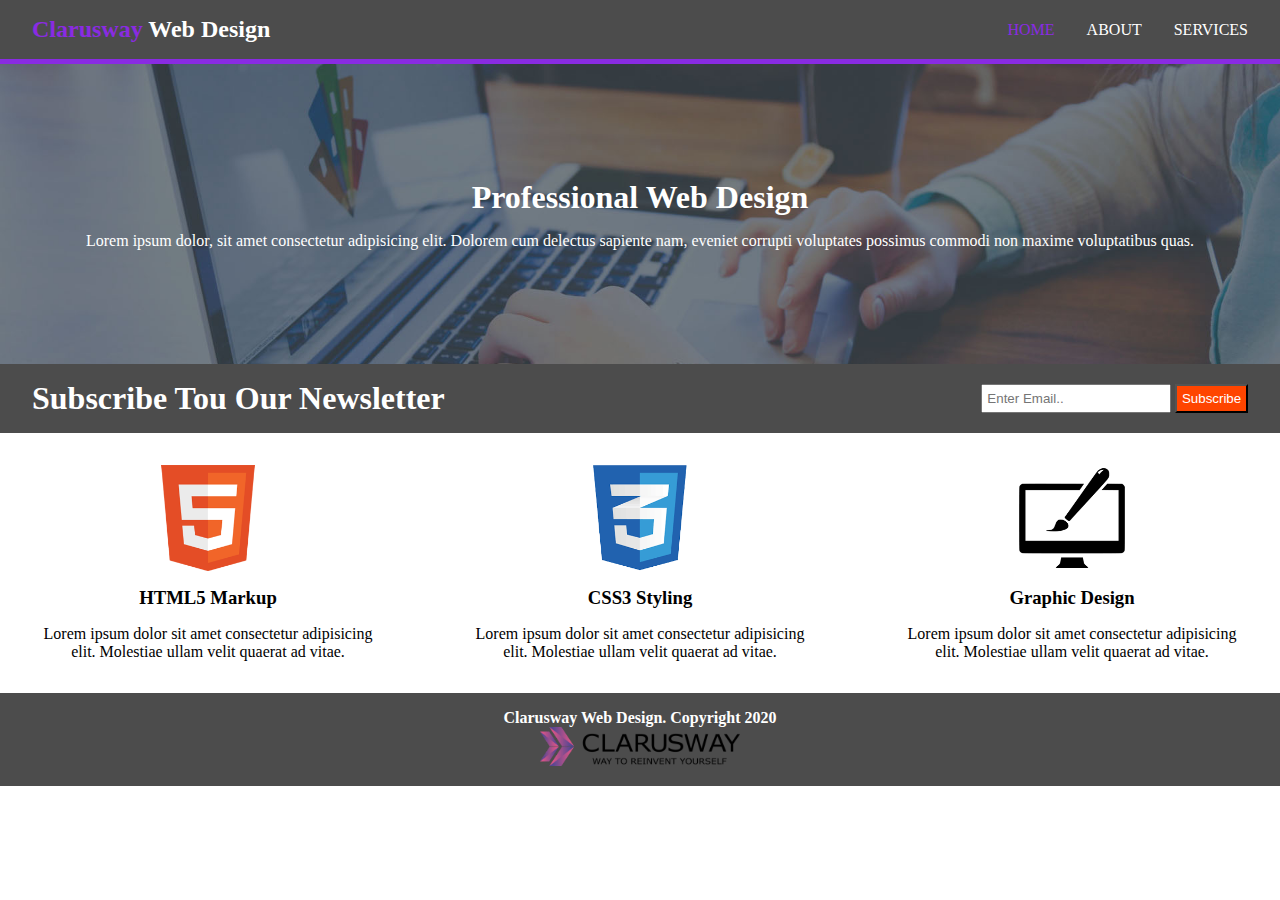
<file: index.html>
<!DOCTYPE html>
<html lang="en">
  <head>
    <meta charset="UTF-8" />
    <meta http-equiv="X-UA-Compatible" content="IE=edge" />
    <meta name="viewport" content="width=device-width, initial-scale=1.0" />
    <title>Home</title>
    <link rel="stylesheet" href="style.css" />
  </head>
  <body>
    <header>
      <h1><span>Clarusway</span> Web Design</h1>
      <nav>
        <ul>
          <li>
            <a href="index.html"><span>HOME</span></a>
          </li>
          <li><a href="about.html">ABOUT</a></li>
          <li><a href="services.html">SERVICES</a></li>
        </ul>
      </nav>
    </header>
    <main>
      <h1>Professional Web Design</h1>
      <p>
        Lorem ipsum dolor, sit amet consectetur adipisicing elit. Dolorem cum
        delectus sapiente nam, eveniet corrupti voluptates possimus commodi non
        maxime voluptatibus quas.
      </p>
    </main>
    <section class="sub">
      <h1>Subscribe Tou Our Newsletter</h1>
      <form action="">
        <input type="email" placeholder="Enter Email.." />
        <button>Subscribe</button>
      </form>
    </section>
    <section class="div">
      <div>
        <img src="./img/logo_html.png" alt="" />
        <h3>HTML5 Markup</h3>
        <p>
          Lorem ipsum dolor sit amet consectetur adipisicing elit. Molestiae
          ullam velit quaerat ad vitae.
        </p>
      </div>
      <div>
        <img src="./img/logo_css.png" alt="" />
        <h3>CSS3 Styling</h3>
        <p>
          Lorem ipsum dolor sit amet consectetur adipisicing elit. Molestiae
          ullam velit quaerat ad vitae.
        </p>
      </div>

      <div>
        <img src="./img/logo_brush.png" alt="" />
        <h3>Graphic Design</h3>
        <p>
          Lorem ipsum dolor sit amet consectetur adipisicing elit. Molestiae
          ullam velit quaerat ad vitae.
        </p>
      </div>
    </section>
    <footer>
      <h4>Clarusway Web Design. Copyright 2020</h4>
      <img src="./img/clarusway_logo.png" alt="" />
    </footer>
  </body>
</html>
</file>
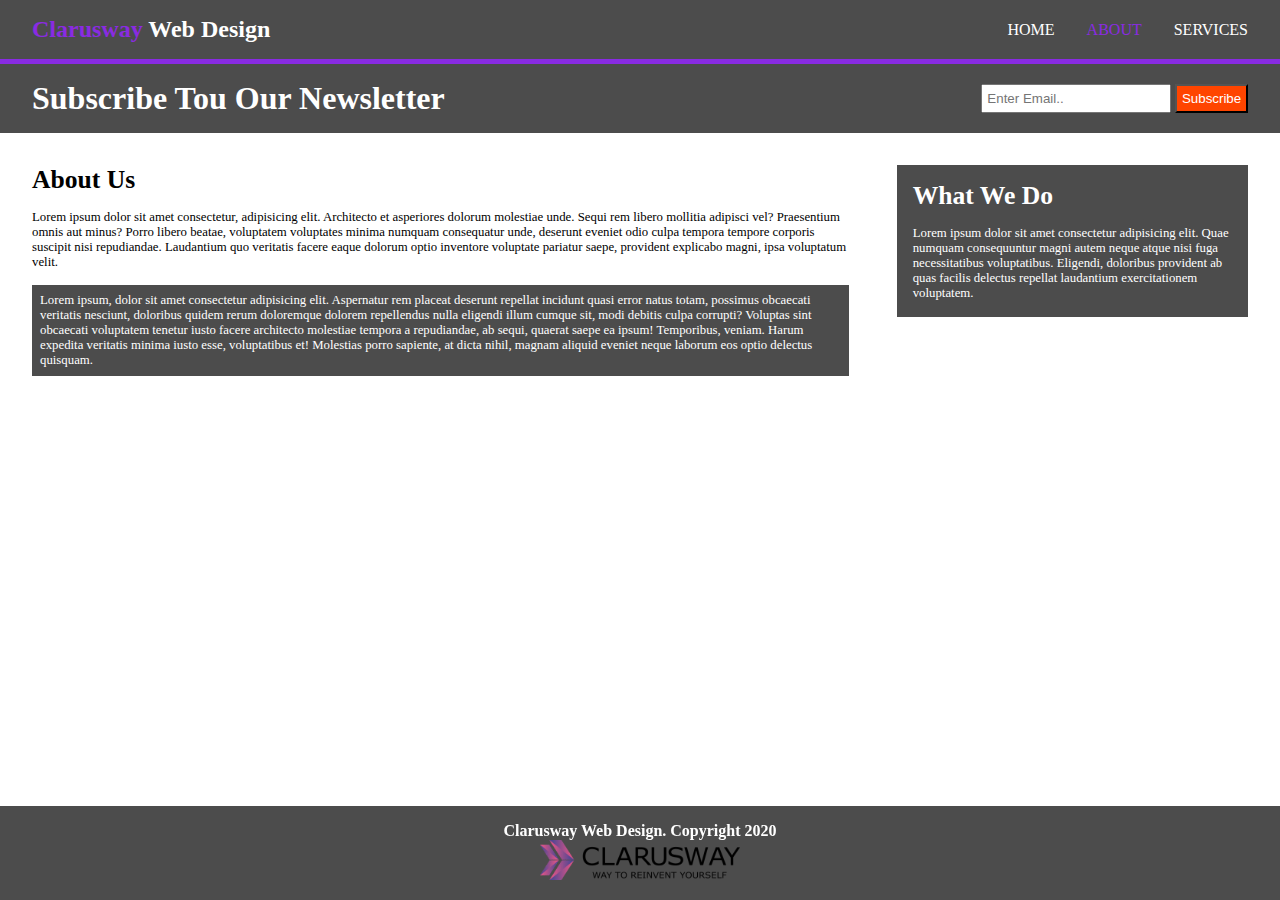
<file: about.html>
<!DOCTYPE html>
<html lang="en">
<head>
    <meta charset="UTF-8">
    <meta http-equiv="X-UA-Compatible" content="IE=edge">
    <meta name="viewport" content="width=device-width, initial-scale=1.0">
    <title>About</title>
    <link rel="stylesheet" href="style.css">
</head>
<body>
    <header>
        <h1><span>Clarusway</span> Web Design</h1>
        <nav>
          <ul>
            <li>
              <a href="index.html">HOME</a>
            </li>
            <li><a href="about.html"><span>ABOUT</span></a></li>
            <li><a href="services.html">SERVICES</a></li>
          </ul>
        </nav>
      </header>
      <section class="sub">
        <h1>Subscribe Tou Our Newsletter</h1>
        <form action="">
          <input type="email" placeholder="Enter Email.." />
          <button>Subscribe</button>
        </form>
      </section>
      <main class="about">
        <div class="about">
            <h1>
                About Us
            </h1> <br>
            <p>
              Lorem ipsum dolor sit amet consectetur, adipisicing elit. Architecto et asperiores dolorum molestiae unde. Sequi rem libero mollitia adipisci vel? Praesentium omnis aut minus? Porro libero beatae, voluptatem voluptates minima numquam consequatur unde, deserunt eveniet odio culpa tempora tempore corporis suscipit nisi repudiandae. Laudantium quo veritatis facere eaque dolorum optio inventore voluptate pariatur saepe, provident explicabo magni, ipsa voluptatum velit. <br><br>
            <p class="pSecond">
              Lorem ipsum, dolor sit amet consectetur adipisicing elit. Aspernatur rem placeat deserunt repellat incidunt quasi error natus totam, possimus obcaecati veritatis nesciunt, doloribus quidem rerum doloremque dolorem repellendus nulla eligendi illum cumque sit, modi debitis culpa corrupti? Voluptas sint obcaecati voluptatem tenetur iusto facere architecto molestiae tempora a repudiandae, ab sequi, quaerat saepe ea ipsum! Temporibus, veniam. Harum expedita veritatis minima iusto esse, voluptatibus et! Molestias porro sapiente, at dicta nihil, magnam aliquid eveniet neque laborum eos optio delectus quisquam.
            </p>
        </div>
        <div class="what">
            <h1>
                What We Do
            </h1> <br>
            <p>
                Lorem ipsum dolor sit amet consectetur adipisicing elit. Quae numquam consequuntur magni autem neque atque nisi fuga necessitatibus voluptatibus. Eligendi, doloribus provident ab quas facilis delectus repellat laudantium exercitationem voluptatem.
            </p>
        </div>
      </main>
      <footer class="about">
        <h4>Clarusway Web Design. Copyright 2020</h4>
        <img src="./img/clarusway_logo.png" alt="" />
      </footer>
</body>
</html>
</file>
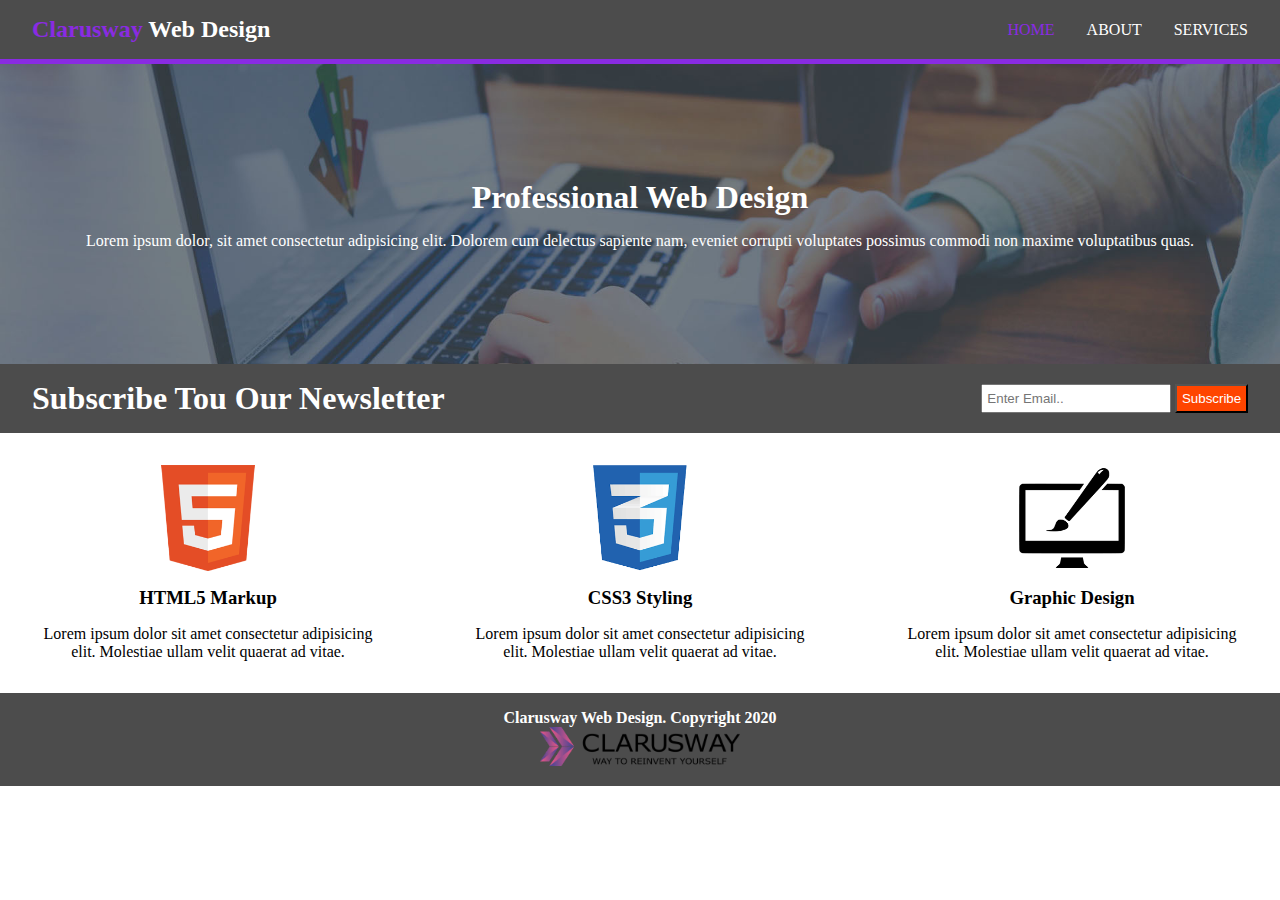
<file: home.html>
<!DOCTYPE html>
<html lang="en">
  <head>
    <meta charset="UTF-8" />
    <meta http-equiv="X-UA-Compatible" content="IE=edge" />
    <meta name="viewport" content="width=device-width, initial-scale=1.0" />
    <title>Home</title>
    <link rel="stylesheet" href="style.css" />
  </head>
  <body>
    <header>
      <h1><span>Clarusway</span> Web Design</h1>
      <nav>
        <ul>
          <li>
            <a href=""><span>HOME</span></a>
          </li>
          <li><a href="">ABOUT</a></li>
          <li><a href="">SERVICES</a></li>
        </ul>
      </nav>
    </header>
    <main>
      <h1>Professional Web Design</h1>
      <p>
        Lorem ipsum dolor, sit amet consectetur adipisicing elit. Dolorem cum
        delectus sapiente nam, eveniet corrupti voluptates possimus commodi non
        maxime voluptatibus quas.
      </p>
    </main>
    <section class="sub">
      <h1>Subscribe Tou Our Newsletter</h1>
      <form action="">
        <input type="email" placeholder="Enter Email.." />
        <button>Subscribe</button>
      </form>
    </section>
    <section class="div">
      <div>
        <img src="./img/logo_html.png" alt="" />
        <h3>HTML5 Markup</h3>
        <p>
          Lorem ipsum dolor sit amet consectetur adipisicing elit. Molestiae
          ullam velit quaerat ad vitae.
        </p>
      </div>
      <div>
        <img src="./img/logo_css.png" alt="" />
        <h3>CSS3 Styling</h3>
        <p>
          Lorem ipsum dolor sit amet consectetur adipisicing elit. Molestiae
          ullam velit quaerat ad vitae.
        </p>
      </div>

      <div>
        <img src="./img/logo_brush.png" alt="" />
        <h3>Graphic Design</h3>
        <p>
          Lorem ipsum dolor sit amet consectetur adipisicing elit. Molestiae
          ullam velit quaerat ad vitae.
        </p>
      </div>
    </section>
    <footer>
      <h4>Clarusway Web Design. Copyright 2020</h4>
      <img src="./img/clarusway_logo.png" alt="" />
    </footer>
  </body>
</html>
</file>
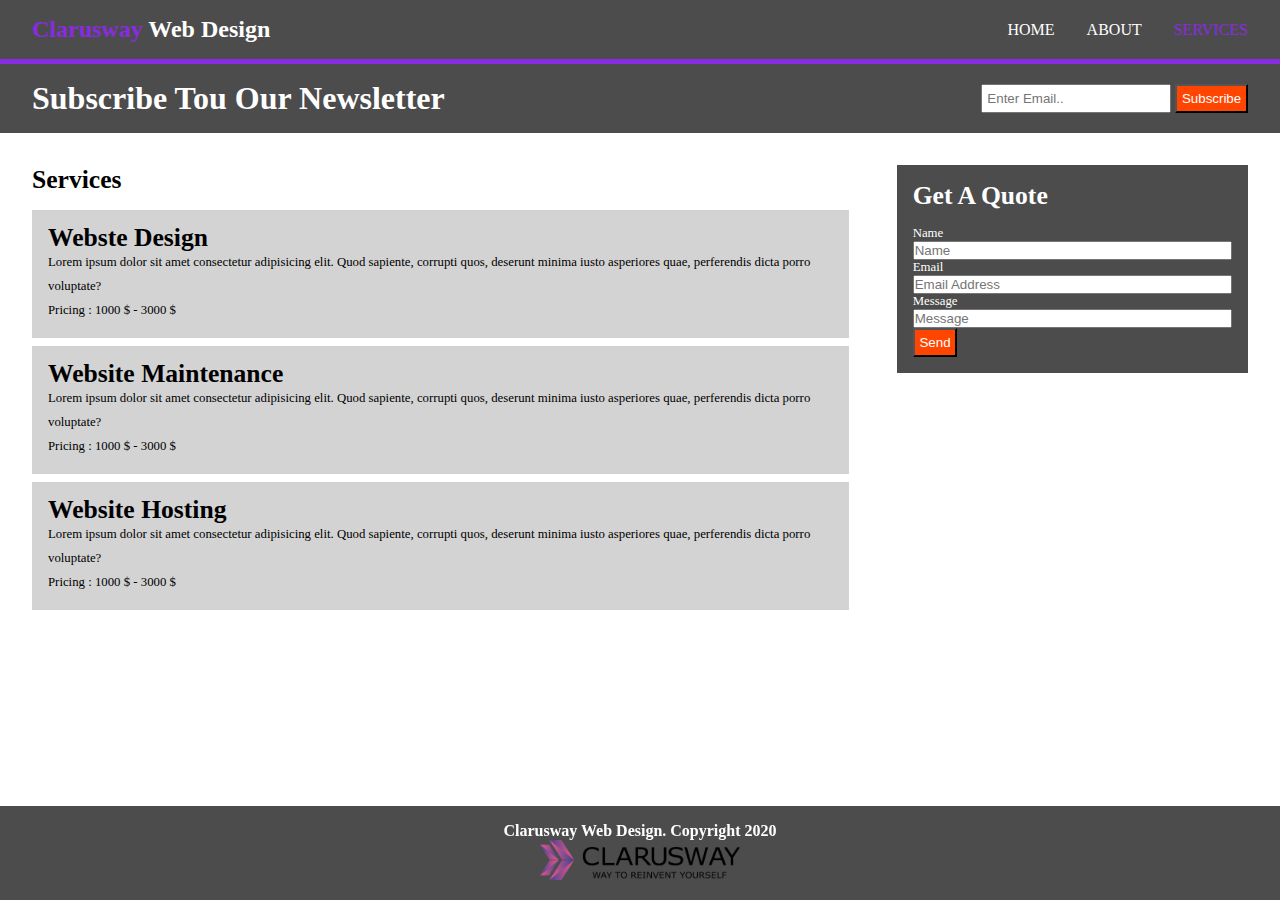
<file: services.html>
<!DOCTYPE html>
<html lang="en">
<head>
    <meta charset="UTF-8">
    <meta http-equiv="X-UA-Compatible" content="IE=edge">
    <meta name="viewport" content="width=device-width, initial-scale=1.0">
    <title>Services</title>
    <link rel="stylesheet" href="style.css">
</head>
<body>
    <header>
        <h1><span>Clarusway</span> Web Design</h1>
        <nav>
          <ul>
            <li>
              <a href="index.html">HOME</a>
            </li>
            <li><a href="about.html">ABOUT</a></li>
            <li><a href="services.html"><span>SERVICES</span> </a></li>
          </ul>
        </nav>
      </header>
      <section class="sub">
        <h1>Subscribe Tou Our Newsletter</h1>
        <form action="">
          <input type="email" placeholder="Enter Email.." />
          <button>Subscribe</button>
        </form>
      </section>
      <main class="about">
        <div class="about">
            <h1>
                Services
            </h1> <br>
            <article>
              <h1>
                Webste Design
              </h1>
              <p>
                Lorem ipsum dolor sit amet consectetur adipisicing elit. Quod sapiente, corrupti quos, deserunt minima iusto asperiores quae, perferendis dicta porro voluptate?
                <br>
                Pricing : 1000 $ - 3000 $
              </p>
            </article>
            <article>
              <h1>
                Website Maintenance
              </h1>
              <p>
                Lorem ipsum dolor sit amet consectetur adipisicing elit. Quod sapiente, corrupti quos, deserunt minima iusto asperiores quae, perferendis dicta porro voluptate?
                <br>
                Pricing : 1000 $ - 3000 $
              </p>
            </article>
            <article>
              <h1>
                Website Hosting
              </h1>
              <p>
                Lorem ipsum dolor sit amet consectetur adipisicing elit. Quod sapiente, corrupti quos, deserunt minima iusto asperiores quae, perferendis dicta porro voluptate?
                <br>
                Pricing : 1000 $ - 3000 $
              </p>
            </article>
          </div>
        <div class="what">
            <h1>
                Get A Quote
            </h1> <br>
            <form action="">
                <label for="name" id>Name</label> <br>
                <input type="text" id="name" placeholder="Name"> <br>
                <label for="email">Email</label> <br>
                <input type="text" id="email" placeholder="Email Address"> <br>
                <label for="message">Message</label> <br>
                <input type="text" id="message" placeholder="Message"> <br>
                <button>Send</button>
            </form>
        </div>
      </main>
      

      <footer class="about">
        <h4>Clarusway Web Design. Copyright 2020</h4>
        <img src="./img/clarusway_logo.png" alt="" />
      </footer>
</body>
</html>
</file>
<file: style.css>
*{
    margin: 0;
    padding: 0;
    box-sizing: border-box;
    list-style: none;
    text-decoration: none;
}
header{
    display: flex;
    justify-content: space-between;
    padding: 1rem 2rem;
    background-color: rgba(0, 0, 0, 0.7);
    border-bottom: 5px solid rgb(137, 43, 226);
    align-items: center;
}
header h1{
    color: white;
    font-size: 1.5rem;
}

header nav ul{
    display: flex;
    gap: 2rem;
}
header nav ul li a{
    color: white;
}
span{
    color: blueviolet;
}
main{
    background-image: url(./img/showcase.jpg);
    background-size:100%;
    background-position: center;
    height: 300px;
    display: flex;
    justify-content: center;
    align-items: center;
    flex-direction: column;
    gap: 1rem;
    color: white;
}
section.sub{
    background-color:  rgba(0, 0, 0, 0.7);
    display: flex;
    justify-content: space-between;
    padding: 1rem 2rem;
    align-items: center;
    color: white;
    font-size:1rem ;
}
section.sub input,button{
    padding: 0.3rem;
}
button{
    background-color: orangered;
    cursor: pointer;
    color: white;
}
section.div{
    display: flex;
    justify-content: center ;
    align-items: center ;
    text-align: center;
    gap: 1rem;
}
section.div div img{
    width: 30%;
    margin: auto;
}
section.div div{
    padding: 2rem;
    display: flex;
    flex-direction: column;
    gap: 1rem;
}
footer{
    background-color:  rgba(0, 0, 0, 0.7);
    text-align: center;
    color: white;
    padding: 1rem;
}
footer img{
    width: 200px;
}

/*! about us page css starts from here */
footer.about{
    position: fixed;
    bottom: 0;
    width: 100%;
}
main.about{
    background-image: none;
    color: black;
    display: flex;
    justify-content: center;
    flex-direction: row;
    align-items: start;
    padding: 2rem;
    font-size: 0.8rem;
    gap: 3rem;
    overflow: auto; 
    height: 70vh;
}
main.about div.about{
    width: 70%;
}
main.about div.what{
    width: 30%;
    background-color:  rgba(0, 0, 0, 0.7);
    padding: 1rem;
    color: white;

}
main.about div.about p.pSecond{
    background-color:  rgba(0, 0, 0, 0.7);
    padding: 0.5rem;
    color: white;
}
/*! services us page css starts from here */

main.about div.about article{
    background-color: lightgrey;
    line-height: 1.5rem;
    padding: 1rem;
    margin-bottom: 0.5rem;
}
main.about div.what input{
    width: 100%;
}
</file>
